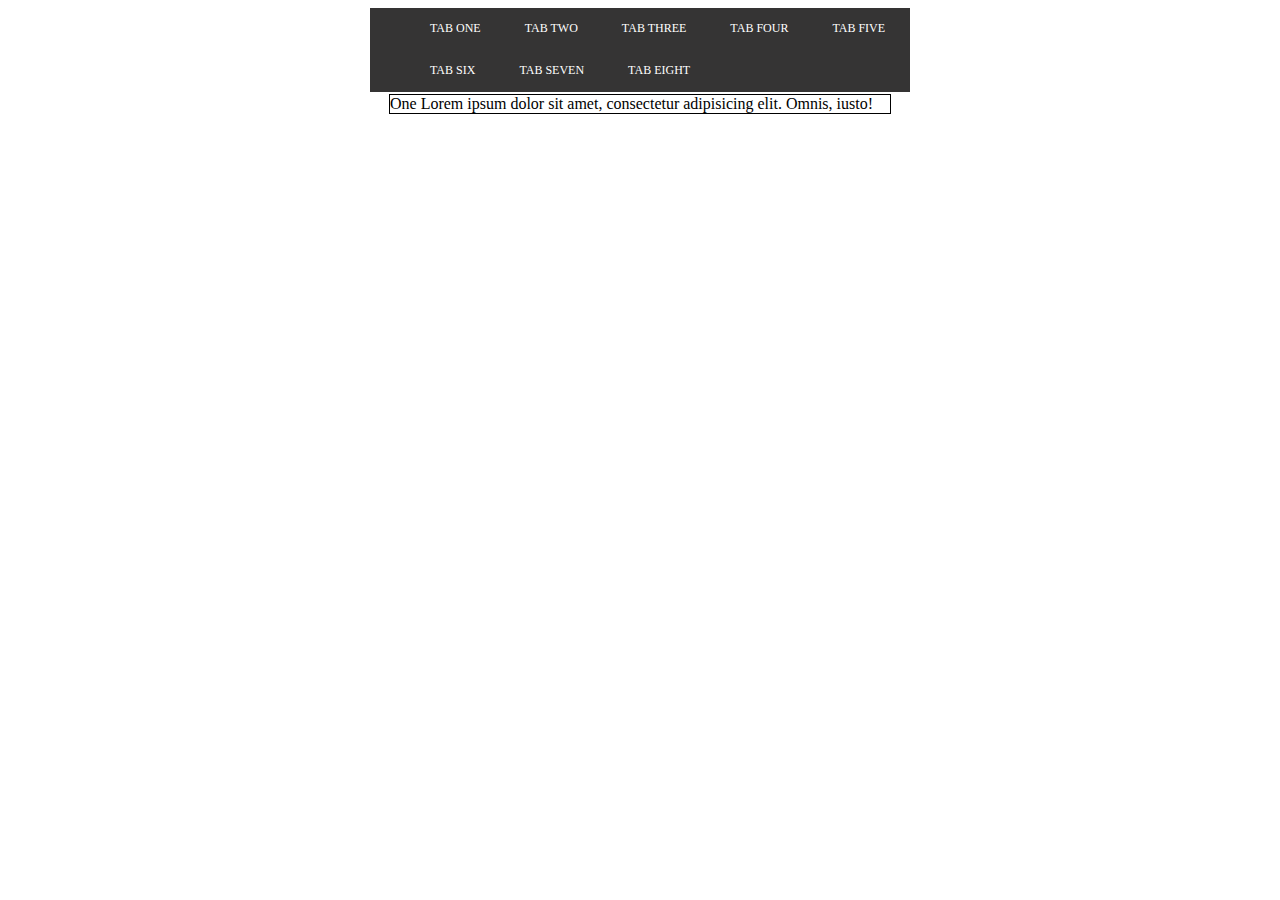
<file: Geomap App/scrollTabs.html>
<!DOCTYPE html>
<html>
<head>
<link href="http://owlcarousel.owlgraphic.com/assets/owlcarousel/assets/owl.carousel.min.css" rel="stylesheet"/>
<link href="http://owlcarousel.owlgraphic.com/assets/owlcarousel/assets/owl.theme.default.min.css" rel="stylesheet"/>
<script src="http://ajax.googleapis.com/ajax/libs/jquery/2.2.0/jquery.min.js"></script>
<script src="http://owlcarousel.owlgraphic.com/assets/owlcarousel/owl.carousel.js"></script>
<style>
body {
  background: white;
}

a {
  color: white;
  text-decoration: none;
  font-size: 12px;
  text-transform: uppercase;
}

ul {
  list-style-type: none;
  max-width: 500px;
  margin: 2px auto;
  background: #353434;
}

.tab-content {
  max-width: 500px;
  border: 1px solid black;
  margin: 0 auto;
}

.owl-controls {
  display: none;
}

li {
  display: inline-block;
  padding: 10px 20px;
  white-space: nowrap;
  transition: all 0.3s ease-in;
  border-bottom: 4px solid transparent;
}

li:hover {
  border-bottom: 4px solid white;
  opacity: 0.7;
  cursor: pointer;
}

.tab-content > div {
  display: none;
}

.tab-content > div.active {
  display: block;
}
</style>
	<script>
//OWL Carousel
$('.tabs').owlCarousel({
    loop: true,
    nav: false,
    dots: false,
    responsive: {
      0:   {items: 2},
      250: {items: 3},
      400: {items: 4},
      500: {items: 5}
    }
});

//Tabs
$('.tabs li a').click(function() {
  var activeLink = $(this).data('target');
  var targetTab = $('.tab.'+activeLink);
  
  targetTab.siblings().removeClass('active');
  targetTab.addClass('active');
});
	</script>
</head>
<body>
<ul class="tabs">
  <li class="item"><a data-target="tab-one">Tab One</a></li>
  <li class="item"><a data-target="tab-two">Tab Two</a></li>
  <li class="item"><a data-target="tab-three">Tab Three</a></li>
  <li class="item"><a data-target="tab-four">Tab Four</a></li>
  <li class="item"><a data-target="tab-five">Tab Five</a></li>
  <li class="item"><a data-target="tab-six">Tab Six</a></li>
  <li class="item"><a data-target="tab-seven">Tab Seven</a></li>
  <li class="item"><a data-target="tab-eight">Tab Eight</a></li>
</ul>

<div class="tab-content">
  <div class="tab tab-one active">One Lorem ipsum dolor sit amet, consectetur adipisicing elit. Omnis, iusto!</div>
  <div class="tab tab-two">Two ipsum dolor sit amet, consectetur</div>
  <div class="tab tab-three">Three</div>
  <div class="tab tab-four">Four</div>
  <div class="tab tab-five">Five</div>
  <div class="tab tab-six">Six</div>
  <div class="tab tab-seven">Seven</div>
  <div class="tab tab-eight">Eight</div>
</div>
</body>
	</html>
</file>
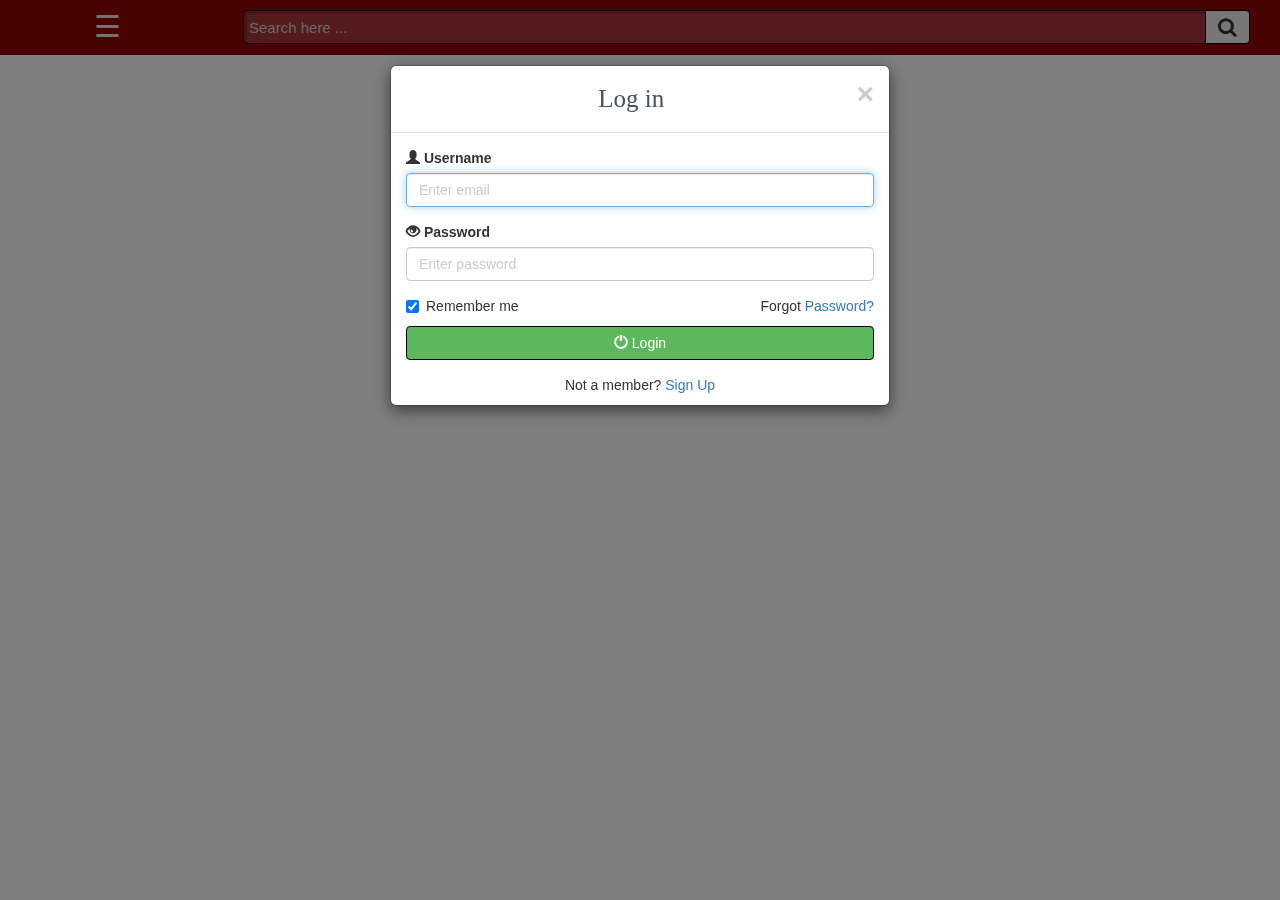
<file: Geomap App/SideNavigation.html>
<!DOCTYPE>
<html>
	<head>
		<meta name="viewport" content="width=device-width, initial-scale=1">
		<link rel="stylesheet" href="https://fonts.googleapis.com/icon?family=Material+Icons">
		<link rel="stylesheet" href="https://cdnjs.cloudflare.com/ajax/libs/font-awesome/4.6.3/css/font-awesome.min.css">
		<link rel="stylesheet" href="https://maxcdn.bootstrapcdn.com/bootstrap/3.3.7/css/bootstrap.min.css">
		<link rel="stylesheet" href="Styles/Style.css">
		<script src="https://ajax.googleapis.com/ajax/libs/jquery/3.1.1/jquery.min.js"></script>
		<script src="https://maxcdn.bootstrapcdn.com/bootstrap/3.3.7/js/bootstrap.min.js"></script>
		<script type="text/javascript" src="libraries/login.js"></script>
	<title>
		Index Page
	</title>
	</head>
	<body>
		<!-- Nvigation Bar-->
		<div id="Home" class="row">
			<nav class="navbar">
				<!-- Nav menus -->
				<div class="col-xs-2">
				<span class="menu" onclick="openNav()">&#9776;</span>
				</div>
				<!-- Search Bar -->
				<div class="col-xs-10">
						<div class="input-group">
							<input type="text" class="form-control" name="search" placeholder="Search here ...">
							<span class="input-group-btn">
							<button id="search" class="searchBtn btn btn-secondary" type="button"><i class="fa fa-search" aria-hidden="true"></i></button>
							</span>	
						</div>
				</div>
				<!-- Login & Signup -->
			</nav>
	   </div>
		<!-- Side Navigation-->
		<div id="mySidenav" class="sidenav">
		  <a href="javascript:void(0)" class="closebtn" onclick="closeNav()">&times;</a>
			<a href="#Home">Home&nbsp;<i class="fa fa-home float_right"></i></a>
			<a href="">Explore&nbsp;<i class="fa fa-compass float_right" aria-hidden="true"></i></a>
			<a href="">Flight&nbsp;<i class="fa fa-plane float_right" aria-hidden="true"></i>
			</a>
			<a href="">Contact Us&nbsp;<i class="fa fa-envelope float_right" aria-hidden="true"></i>
			</a>
			<!-- Login & Signup -->
			<div id="login">
				<button class="btn btn-primary login " type="button" data-toggle="modal" data-target="#myModal">Log in</button>
			</div>
			<div id="signup">
				<button class="btn btn-secondary login " type="button" onclick="document.getElementById('id02').style.display='block'">Sign up</button>
			</div>
		</div>
		<!-- The Modal -->
		<div class = "modal fade" id = "myModal" tabindex = "-1" role = "dialog" 
			aria-labelledby = "myModalLabel" aria-hidden = "true">
			<div class = "modal-dialog" style="padding:35px 50px;">
				<div class = "modal-content" >
					<!-- Modal Header-->
					<div class = "modal-header">
						<button type = "button" class = "close" data-dismiss = "modal" aria-hidden = "true">
						&times;
						</button>
						<h4 class = "modal-title" id = "myModalLabel">
							Log in
						</h4>
					</div>
					<!-- Modal Body-->
					<div class = "modal-body">
						<form role="form">
							<div class="form-group">
							  <label for="usrname"><span class="glyphicon glyphicon-user"></span> Username</label>
							  <input type="text" class="form-control" id="usrname" placeholder="Enter email">
							</div>
							<div class="form-group">
							  <label for="psw"><span class="glyphicon glyphicon-eye-open"></span> Password</label>
							  <input type="password" class="form-control" id="psw" placeholder="Enter password">
							</div>
							<div class="checkbox">
							  <label><input type="checkbox" value="" checked>Remember me</label>
								<p style="float:right">Forgot <a href="#">Password?</a></p>
							</div>
							
							  <button id="modalLogin" type="button" class="btn btn-success btn-block"><span class="glyphicon glyphicon-off"></span> Login</button>
						 </form>
					</div>
					<!-- Modal Footer -->
					<div class = "modal-footer">
						<p>Not a member? <a href="#">Sign Up</a></p>
					</div>

				</div><!-- /.modal-content -->
			</div><!-- /.modal-dialog -->
		</div><!-- /.modal -->
		
		<div id="id01"></div>
	</body>
</html>
</file>
<file: Geomap App/Styles/Style.css>
/* Styling Navigation bar*/
.row{
	margin:0px;
}
nav.navbar{
	margin:0;
	padding: 0;
	border-radius: 0px;
	background-color: #910505;
	z-index: 1;
	width:100%;
	position: fixed;
}
/* menu icon style*/
.menu{
    display: block;
    width: auto;
    padding: 5px 15px;
    text-align: center;
    font-size: 30px;
    color: rgba(255,255,255,0.9)
}
nav.navbar ul li form{
	align-content: center;
	margin: 0;
	padding: 10px 50px;
}
.input-group{
	padding: 9px 14px;
	outline: none;
	font-size: 15px;
}
.input-group:focus{
	outline: none !important;
}
/* For Search bar */
.navbar .input-group .form-control{
	outline: none !important;
	width:100%;
	padding: 4px 5px;
	border: 1px solid black;
	border-radius: 3px !important;
	border-top-right-radius: 0px !important;
	border-bottom-right-radius: 0px !important;
	box-shadow: inset 3px 3px rgba(0,0,0,0.2) ;
   background-color: rgba(255,255,255,0.2);
	-webkit-transition: width 0.4s ease-in-out;
	transition: width 0.4s ease-in-out;
	font-size: 15px;
	color: white;
	font-family: sans-serif;
}
/* Search Button*/
.searchBtn{
	border-left: transparent;
	font-size: 20px;
}
/* all other buttons*/
.btn{
	border: 1px solid black;
}
/* For Login & signup rendering*/
.login{
	font-size: 15px;
}
#login{
	padding: 10px;
}
#signup{
	padding: 10px;
}
/*action redering*/
.sidenav ul li a:hover{
	background-color: black;
}
input::-webkit-input-placeholder {
color: #cccccc !important;
}

.navbar .col-md-4 .input-group .form-control:focus{
	-webkit-appearance:none !important;
	outline: none !important;
   box-shadow: inset 0 0 5px rgba(0,0,0,0.9);
}
/* Style for Side Navigation bar*/
.sidenav {
    height: 100%;
    width: 0;
    position: fixed;
    z-index: 1;
    top: 0;
    left: 0;
    background-color: rgba(0, 0, 0, 0.8);
    overflow-x: hidden;
    transition: 0.5s;
    padding-top: 60px;
}

.sidenav a {
    padding: 8px 8px 8px 8px;
    text-decoration: none;
	 text-align: center;
	 font-size: 17px;
    color: rgba(255,255,255,0.9);
    display: block;
    transition: 0.3s;
	 border-bottom: 1px solid rgba(255,255,255,0.6);
}

.sidenav a:hover, .offcanvas a:focus{
    color: #a96868;
}

.sidenav .closebtn {
    position: absolute;
    top: 0;
    right: 5px;
    font-size: 36px;
    margin-left: 50px;
	border-bottom: 0px;!important
}
/*
@media screen and (max-height: 450px) {
  .sidenav {padding-top: 15px;}
  .sidenav a {font-size: 18px;}
*/
/* Modal Content/Box */

/* Modal Header*/
.modal .modal-dialog .modal-content .modal-header .modal-title{
	text-align: center;
	font-family: 'Open Sans';
	color: #46535e;
	font-size:25px;
}
/* The Close Button */
.close {
      color:black !important;
      text-align: center;
      font-size: 30px;
  }
/* Close button on hover */
.close:hover,
.close:focus {
    color: red;
    cursor: pointer;
}
.float_right{
	float: right;
}
/* Modal Body*/
.modal .modal-dialog .modal-content .modal-body form{
	margin-bottom: 0em; !important
	color:black;
}

/*Modal Footer*/
.modal-footer{
	border-top: 0px;
	text-align: center;
	padding: 0px;
}
.modal-footer p{
	margin-bottom: 10px;
}
/* Add Zoom Animation */
.animate {
    -webkit-animation: animatezoom 0.6s;
    animation: animatezoom 0.6s
}

@-webkit-keyframes animatezoom {
    from {-webkit-transform: scale(0)} 
    to {-webkit-transform: scale(1)}
}

@keyframes animatezoom {
    from {transform: scale(0)} 
    to {transform: scale(1)}
}
</file>
